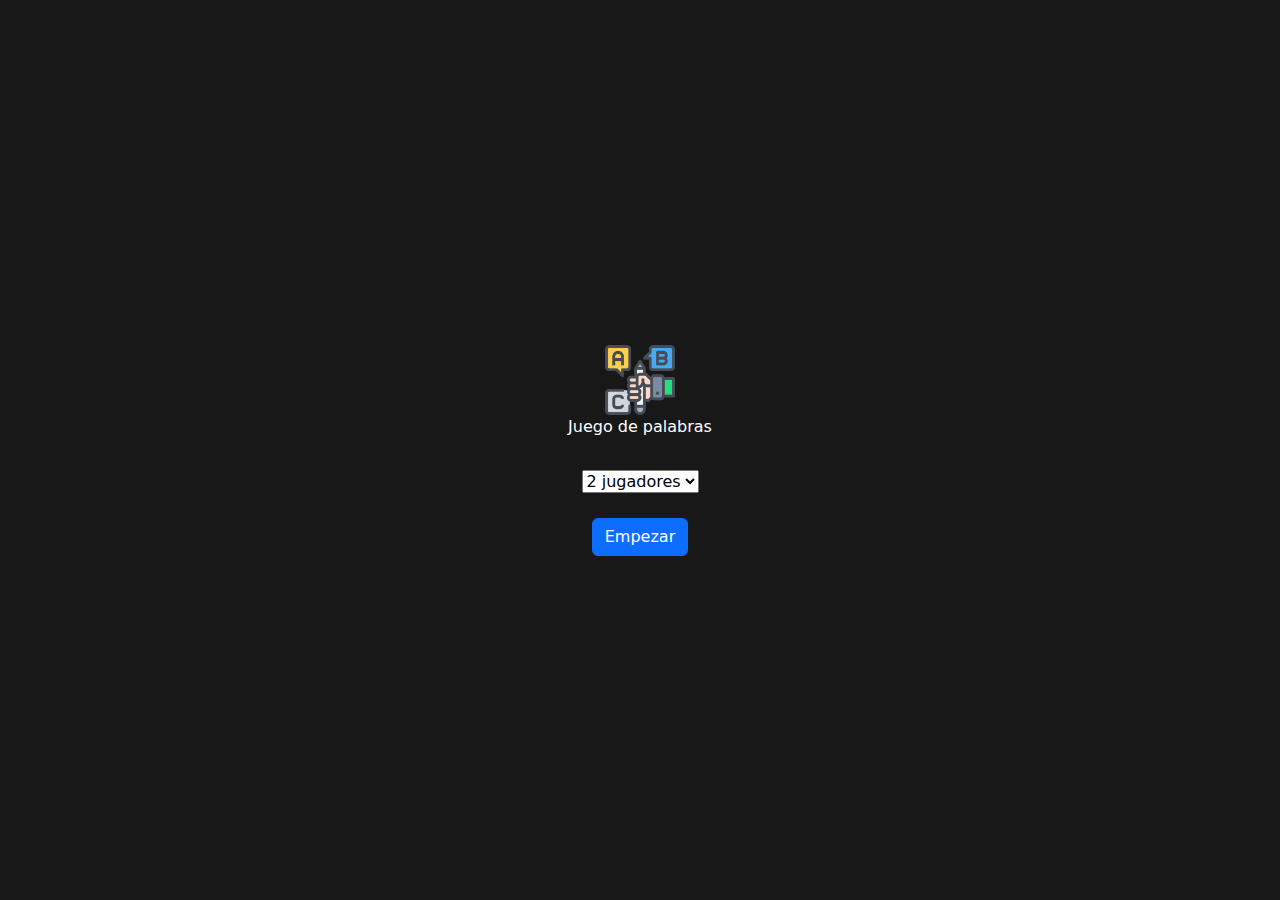
<file: juego.html>
<!DOCTYPE html>
<html lang="en">
<head>
    <meta charset="UTF-8">
    <meta name="viewport" content="width=device-width, initial-scale=1.0">
    <link href="https://cdn.jsdelivr.net/npm/bootstrap@5.3.3/dist/css/bootstrap.min.css" rel="stylesheet" integrity="sha384-QWTKZyjpPEjISv5WaRU9OFeRpok6YctnYmDr5pNlyT2bRjXh0JMhjY6hW+ALEwIH" crossorigin="anonymous">
    <link rel="stylesheet" href="juego.css">
    <title>Juego de palabras</title>
</head>
<body>
    <div class="containerLogo">
        <img id="logo" src="Assets/icons/logo.png" alt=logo">
        <P>Juego de palabras</P>
        <select name="número de jugadores" id="selectplayers">
            <option value="2">2 jugadores</option>
            <option value="3">3 jugadores</option>
            <option value="4">4 jugadores</option>
        </select>
        <button onclick="contadorTiempo(numeroJugadores)" href="juego.html" type="button" class="btn btn-primary">Empezar</button>
    </div>
    <main>
    <div class="containerPlayers">
        <img src="Assets/img/uno.png" alt="jugadorUno" class="iconoJugador" id="1">
        <img src="Assets/img/dos.png" alt="jugadorDos" class="iconoJugador" id="2">
        <img src="Assets/img/tres.png" alt="jugadorTres" class="iconoJugador" id="3">
        <img src="Assets/img/cuatro.png" alt="jugadorCuatro" class="iconoJugador" id="4">
    </div>
    <div class="containerLista">
        <div class="containerGanador">
            <P>Ganador :</P>
            <p id="ganador">?</p>
        </div>
        <div class="containerLetra">
            <p>Letra :</p>
            <p id="letra">a</p>
        </div>
        <div class="containerTiempo">
            <p>Tiempo restante :</p>
            <p id="tiempo">60</p>
        </div>
        <div class="containerPalabras" id="containerPalabras">
        </div>
        <div>
            <input type="text" id="inputPalabra">
            <button type="button" id="botonEnviar" onclick="obtenerPalabra()">Enviar</button>
        </div>
    </div>
    </main>
    <script src="app.js"></script>
</body>
</html>
</file>
<file: juego.css>
.containerLogo {
    display: flex;
    flex-direction: column;
    align-items: center; 
}

.containerLogo > img{
    width: 70px;
    height: 70px;
}

.containerLogo > select{
    margin-top: 15px;
    margin-bottom: 25px;
}

.containerLogo > p{
    color: #fff;
}

.containerLogo{
    margin: 0;
    padding: 0;
    height: 100vh;
    display: flex;
    flex-direction: column;
    align-items: center;
    justify-content: center;
    background-color: #181818;
}

main{
    display: flex;
    flex-direction: column;
    margin: 0;
    padding: 0;
    height: 100vh;
    background:linear-gradient(#2e323d ,#3283a8);
    font-family: 'Franklin Gothic Medium', 'Arial Narrow', Arial, sans-serif;
    display: none;
}

.containerPlayers{
    display: flex;
    justify-content: center;
    margin: 20px;
}

.iconoJugador{
    margin-right: 20px;
    margin-left: 20px;
    width: 50px;
    height: 50px;
    background-color: #c5d4f0;
    border-radius: 33%;
}


.containerLetra{
    display: flex;
}

.containerLetra > p{
    font-size: 25px;
}

.containerGanador{
    display: flex;
}

.containerGanador >p{
    font-size: 25px;
}

.containerTiempo{
    display:flex;
}

.containerTiempo{
    font-size: 25px;
}

.containerLista{
    display: flex;
    flex-direction: column;
    align-items: center;
    color: #fff;
}

.containerPalabras{
    display: flex;
    flex-direction: column;
    align-items: center;
    margin-bottom: 25px;
    width: 250px;
    height: 450px;
    background-color: #fff;
    color: #000;
}

.containerPalabras>p{
    font-size: 15px;
    margin: 0px;
    color:#2e323d;
}

input{
    width: 110px;
    height: 28px;
}

#botonEnviar{
    width: 60px;
    height: 30px;
    background-color: #25b864;
    border: #fff;
    border-radius: 23%;
}
</file>
